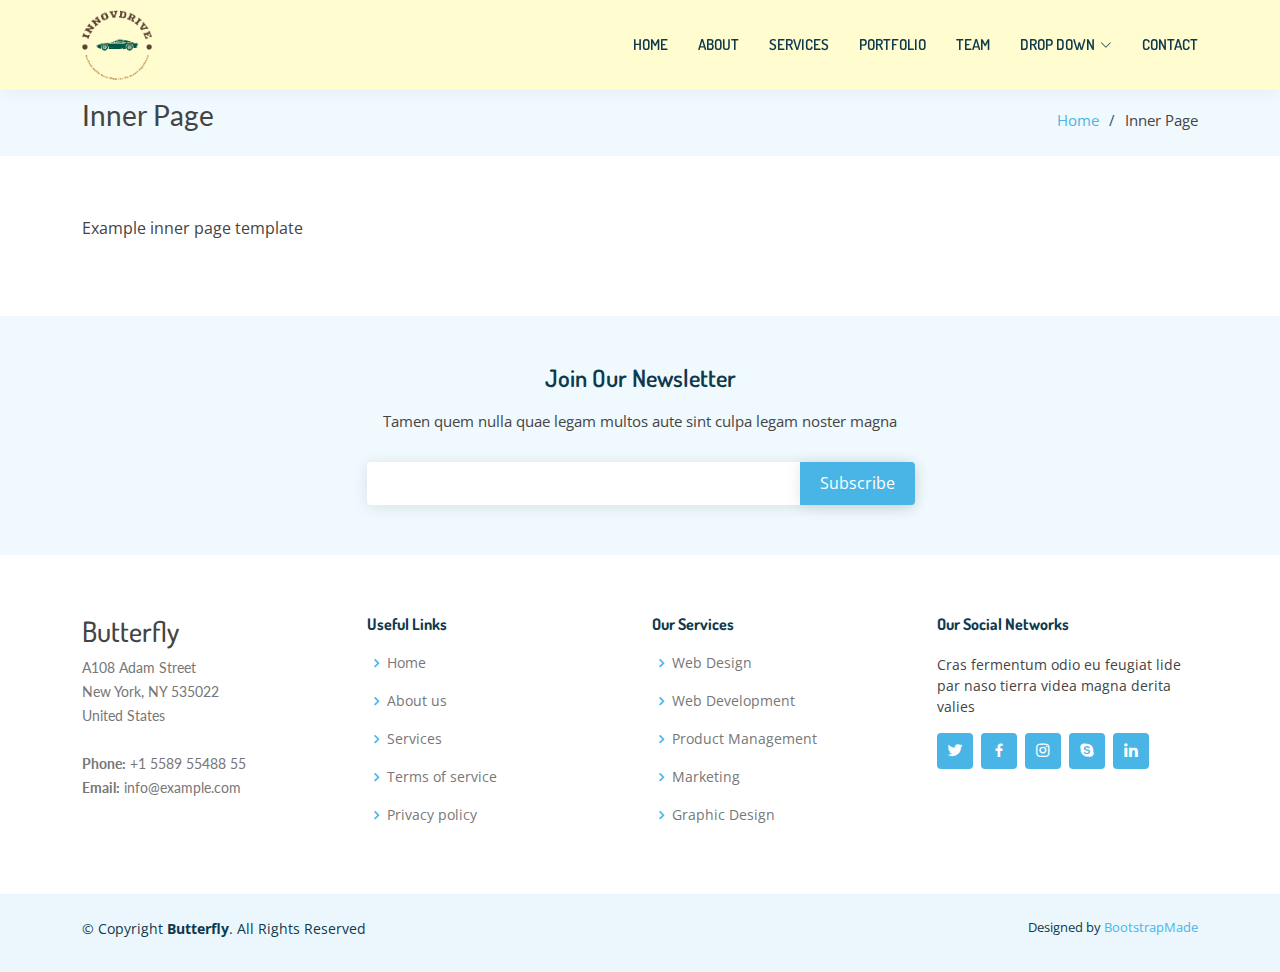
<file: Innovdrive-web/inner-page.html>
<!DOCTYPE html>
<html lang="en">

<head>
  <meta charset="utf-8">
  <meta content="width=device-width, initial-scale=1.0" name="viewport">

  <title>Inner Page - Butterfly Bootstrap Template</title>
  <meta content="" name="description">
  <meta content="" name="keywords">

  <!-- Favicons -->
  <link href="assets/img/favicon.png" rel="icon">
  <link href="assets/img/apple-touch-icon.png" rel="apple-touch-icon">

  <!-- Google Fonts -->
  <link href="https://fonts.googleapis.com/css?family=Open+Sans:300,300i,400,400i,600,600i,700,700i|Dosis:300,400,500,,600,700,700i|Lato:300,300i,400,400i,700,700i" rel="stylesheet">

  <!-- Vendor CSS Files -->
  <link href="assets/vendor/bootstrap/css/bootstrap.min.css" rel="stylesheet">
  <link href="assets/vendor/bootstrap-icons/bootstrap-icons.css" rel="stylesheet">
  <link href="assets/vendor/boxicons/css/boxicons.min.css" rel="stylesheet">
  <link href="assets/vendor/glightbox/css/glightbox.min.css" rel="stylesheet">
  <link href="assets/vendor/swiper/swiper-bundle.min.css" rel="stylesheet">

  <!-- Template Main CSS File -->
  <link href="assets/css/style.css" rel="stylesheet">

  <!-- =======================================================
  * Template Name: Butterfly
  * Updated: Jan 29 2024 with Bootstrap v5.3.2
  * Template URL: https://bootstrapmade.com/butterfly-free-bootstrap-theme/
  * Author: BootstrapMade.com
  * License: https://bootstrapmade.com/license/
  ======================================================== -->
</head>

<body>

  <!-- ======= Header ======= -->
  <header id="header" class="fixed-top">
    <div class="container d-flex align-items-center justify-content-between">

      <a href="index.html" class="logo"><img src="assets/img/logo.png" alt="" class="img-fluid"></a>
      <!-- Uncomment below if you prefer to use text as a logo -->
      <!-- <h1 class="logo"><a href="index.html">Butterfly</a></h1> -->

      <nav id="navbar" class="navbar">
        <ul>
          <li><a class="nav-link scrollto " href="#hero">Home</a></li>
          <li><a class="nav-link scrollto" href="#about">About</a></li>
          <li><a class="nav-link scrollto" href="#services">Services</a></li>
          <li><a class="nav-link scrollto " href="#portfolio">Portfolio</a></li>
          <li><a class="nav-link scrollto" href="#team">Team</a></li>
          <li class="dropdown"><a href="#"><span>Drop Down</span> <i class="bi bi-chevron-down"></i></a>
            <ul>
              <li><a href="#">Drop Down 1</a></li>
              <li class="dropdown"><a href="#"><span>Deep Drop Down</span> <i class="bi bi-chevron-right"></i></a>
                <ul>
                  <li><a href="#">Deep Drop Down 1</a></li>
                  <li><a href="#">Deep Drop Down 2</a></li>
                  <li><a href="#">Deep Drop Down 3</a></li>
                  <li><a href="#">Deep Drop Down 4</a></li>
                  <li><a href="#">Deep Drop Down 5</a></li>
                </ul>
              </li>
              <li><a href="#">Drop Down 2</a></li>
              <li><a href="#">Drop Down 3</a></li>
              <li><a href="#">Drop Down 4</a></li>
            </ul>
          </li>
          <li><a class="nav-link scrollto" href="#contact">Contact</a></li>
        </ul>
        <i class="bi bi-list mobile-nav-toggle"></i>
      </nav><!-- .navbar -->

    </div>
  </header><!-- End Header -->

  <main id="main">

    <!-- ======= Breadcrumbs ======= -->
    <section class="breadcrumbs">
      <div class="container">

        <div class="d-flex justify-content-between align-items-center">
          <h2>Inner Page</h2>
          <ol>
            <li><a href="index.html">Home</a></li>
            <li>Inner Page</li>
          </ol>
        </div>

      </div>
    </section><!-- End Breadcrumbs -->

    <section class="inner-page">
      <div class="container">
        <p>
          Example inner page template
        </p>
      </div>
    </section>

  </main><!-- End #main -->

  <!-- ======= Footer ======= -->
  <footer id="footer">

    <div class="footer-newsletter">
      <div class="container">
        <div class="row justify-content-center">
          <div class="col-lg-6">
            <h4>Join Our Newsletter</h4>
            <p>Tamen quem nulla quae legam multos aute sint culpa legam noster magna</p>
            <form action="" method="post">
              <input type="email" name="email"><input type="submit" value="Subscribe">
            </form>
          </div>
        </div>
      </div>
    </div>

    <div class="footer-top">
      <div class="container">
        <div class="row">

          <div class="col-lg-3 col-md-6 footer-contact">
            <h3>Butterfly</h3>
            <p>
              A108 Adam Street <br>
              New York, NY 535022<br>
              United States <br><br>
              <strong>Phone:</strong> +1 5589 55488 55<br>
              <strong>Email:</strong> info@example.com<br>
            </p>
          </div>

          <div class="col-lg-3 col-md-6 footer-links">
            <h4>Useful Links</h4>
            <ul>
              <li><i class="bx bx-chevron-right"></i> <a href="#">Home</a></li>
              <li><i class="bx bx-chevron-right"></i> <a href="#">About us</a></li>
              <li><i class="bx bx-chevron-right"></i> <a href="#">Services</a></li>
              <li><i class="bx bx-chevron-right"></i> <a href="#">Terms of service</a></li>
              <li><i class="bx bx-chevron-right"></i> <a href="#">Privacy policy</a></li>
            </ul>
          </div>

          <div class="col-lg-3 col-md-6 footer-links">
            <h4>Our Services</h4>
            <ul>
              <li><i class="bx bx-chevron-right"></i> <a href="#">Web Design</a></li>
              <li><i class="bx bx-chevron-right"></i> <a href="#">Web Development</a></li>
              <li><i class="bx bx-chevron-right"></i> <a href="#">Product Management</a></li>
              <li><i class="bx bx-chevron-right"></i> <a href="#">Marketing</a></li>
              <li><i class="bx bx-chevron-right"></i> <a href="#">Graphic Design</a></li>
            </ul>
          </div>

          <div class="col-lg-3 col-md-6 footer-links">
            <h4>Our Social Networks</h4>
            <p>Cras fermentum odio eu feugiat lide par naso tierra videa magna derita valies</p>
            <div class="social-links mt-3">
              <a href="#" class="twitter"><i class="bx bxl-twitter"></i></a>
              <a href="#" class="facebook"><i class="bx bxl-facebook"></i></a>
              <a href="#" class="instagram"><i class="bx bxl-instagram"></i></a>
              <a href="#" class="google-plus"><i class="bx bxl-skype"></i></a>
              <a href="#" class="linkedin"><i class="bx bxl-linkedin"></i></a>
            </div>
          </div>

        </div>
      </div>
    </div>

    <div class="container py-4">
      <div class="copyright">
        &copy; Copyright <strong><span>Butterfly</span></strong>. All Rights Reserved
      </div>
      <div class="credits">
        <!-- All the links in the footer should remain intact. -->
        <!-- You can delete the links only if you purchased the pro version. -->
        <!-- Licensing information: https://bootstrapmade.com/license/ -->
        <!-- Purchase the pro version with working PHP/AJAX contact form: https://bootstrapmade.com/butterfly-free-bootstrap-theme/ -->
        Designed by <a href="https://bootstrapmade.com/">BootstrapMade</a>
      </div>
    </div>
  </footer><!-- End Footer -->

  <a href="#" class="back-to-top d-flex align-items-center justify-content-center"><i class="bi bi-arrow-up-short"></i></a>

  <!-- Vendor JS Files -->
  <script src="assets/vendor/purecounter/purecounter_vanilla.js"></script>
  <script src="assets/vendor/bootstrap/js/bootstrap.bundle.min.js"></script>
  <script src="assets/vendor/glightbox/js/glightbox.min.js"></script>
  <script src="assets/vendor/isotope-layout/isotope.pkgd.min.js"></script>
  <script src="assets/vendor/swiper/swiper-bundle.min.js"></script>
  <script src="assets/vendor/php-email-form/validate.js"></script>

  <!-- Template Main JS File -->
  <script src="assets/js/main.js"></script>

</body>

</html>
</file>
<file: Innovdrive-web/assets/css/style.css>
/**
* Template Name: Butterfly
* Updated: Jan 29 2024 with Bootstrap v5.3.2
* Template URL: https://bootstrapmade.com/butterfly-free-bootstrap-theme/
* Author: BootstrapMade.com
* License: https://bootstrapmade.com/license/
*/

/*--------------------------------------------------------------
# General
--------------------------------------------------------------*/
@font-face {
  font-family: blanka;
  src: url(Blanka.otf);
}
body {
  font-family: "Open Sans", sans-serif;
  color: #444444;
}

a {
  text-decoration: none;
  color: #49b5e7;
}

a:hover {
  color: #76c7ed;
  text-decoration: none;
}

h1,
h2,
h3,
h4,
h5,
h6 {
  font-family: "Dosis", sans-serif;
}

/*--------------------------------------------------------------
# Back to top button
--------------------------------------------------------------*/
.back-to-top {
  position: fixed;
  visibility: hidden;
  opacity: 0;
  right: 15px;
  bottom: 15px;
  z-index: 996;
  background: #49b5e7;
  width: 40px;
  height: 40px;
  border-radius: 4px;
  transition: all 0.4s;
}

.back-to-top i {
  font-size: 28px;
  color: #fff;
  line-height: 0;
}

.back-to-top:hover {
  background: #6dc4ec;
  color: #fff;
}

.back-to-top.active {
  visibility: visible;
  opacity: 1;
}

/*--------------------------------------------------------------
# Header
--------------------------------------------------------------*/
#main-img-holder {
  width: 50%; 
  height: 100%; 
  padding-left: 0%;
}

 
#header {
  background: #fffdd0;
  transition: all 0.5s;
  z-index: 997;
  padding: 10px 0;
  box-shadow: 0px 2px 15px rgba(0, 0, 0, 0.05);
}

#header .logo {
  font-size: 28px;
  margin: 0;
  padding: 0;
  line-height: 1;
  font-weight: 700;
  letter-spacing: 1px;
  text-transform: uppercase;
  font-family: "Lato", sans-serif;
}
#header .logo-vit img{
  max-height: 70px;
  height: 65px;
  width: 100%;
}

#header .logo a {
  color: #0f394c;
}

#header .logo img {
  max-height: 70px;
}

/*--------------------------------------------------------------
# Navigation Menu
--------------------------------------------------------------*/
/**
* Desktop Navigation 
*/
.navbar {
  padding: 0;
}

.navbar ul {
  margin: 0;
  padding: 0;
  display: flex;
  list-style: none;
  align-items: center;
}

.navbar li {
  position: relative;
}

.navbar a,
.navbar a:focus {
  display: flex;
  align-items: center;
  justify-content: space-between;
  padding: 10px 0 10px 30px;
  font-family: "Dosis", sans-serif;
  font-size: 15px;
  font-weight: 600;
  color: #0f394c;
  white-space: nowrap;
  transition: 0.3s;
  text-transform: uppercase;
}

.navbar a i,
.navbar a:focus i {
  font-size: 12px;
  line-height: 0;
  margin-left: 5px;
}

.navbar a:hover,
.navbar .active,
.navbar .active:focus,
.navbar li:hover>a {
  color: #49b5e7;
}

.navbar .dropdown ul {
  display: block;
  position: absolute;
  left: 14px;
  top: calc(100% + 30px);
  margin: 0;
  padding: 10px 0;
  z-index: 99;
  opacity: 0;
  visibility: hidden;
  background: #fff98a;
  box-shadow: 0px 0px 30px rgba(127, 137, 161, 0.25);
  transition: 0.3s;
}

.navbar .dropdown ul li {
  min-width: 200px;
}

.navbar .dropdown ul a {
  padding: 10px 20px;
  font-size: 15px;
  text-transform: none;
  font-weight: 500;
}

.navbar .dropdown ul a i {
  font-size: 12px;
}

.navbar .dropdown ul a:hover,
.navbar .dropdown ul .active:hover,
.navbar .dropdown ul li:hover>a {
  color: #49b5e7;
}

.navbar .dropdown:hover>ul {
  opacity: 1;
  top: 100%;
  visibility: visible;
}

.navbar .dropdown .dropdown ul {
  top: 0;
  left: calc(100% - 30px);
  visibility: hidden;
}

.navbar .dropdown .dropdown:hover>ul {
  opacity: 1;
  top: 0;
  left: 100%;
  visibility: visible;
}

@media (max-width: 1366px) {
  .navbar .dropdown .dropdown ul {
    left: -90%;
  }

  .navbar .dropdown .dropdown:hover>ul {
    left: -100%;
  }
  #main-img-holder {
    text-align: center;
    width: 100%; 
    padding-top: 0;
  }
  #hero .container {
    padding-left: 0;
    padding-right: 0;
    padding-top: 0;
  }
  #hero .h1 {
    text-align: center;
  }

}

/**
* Mobile Navigation 
*/
.mobile-nav-toggle {
  color: #0f394c;
  font-size: 28px;
  cursor: pointer;
  display: none;
  line-height: 0;
  transition: 0.5s;
}

.mobile-nav-toggle.bi-x {
  color: #fff;
}

@media (max-width: 991px) {
  .mobile-nav-toggle {
    display: block;
  }

  .navbar ul {
    display: none;
  }
}

.navbar-mobile {
  position: fixed;
  overflow: hidden;
  top: 0;
  right: 0;
  left: 0;
  bottom: 0;
  background: rgba(7, 25, 33, 0.9);
  transition: 0.3s;
  z-index: 999;
}

.navbar-mobile .mobile-nav-toggle {
  position: absolute;
  top: 15px;
  right: 15px;
}

.navbar-mobile ul {
  display: block;
  position: absolute;
  top: 55px;
  right: 15px;
  bottom: 15px;
  left: 15px;
  padding: 10px 0;
  background-color: #fffdd0;
  overflow-y: auto;
  transition: 0.3s;
}

.navbar-mobile a,
.navbar-mobile a:focus {
  padding: 10px 20px;
  font-size: 15px;
  color: #0f394c;
}

.navbar-mobile a:hover,
.navbar-mobile .active,
.navbar-mobile li:hover>a {
  color: #49b5e7;
}

.navbar-mobile .getstarted,
.navbar-mobile .getstarted:focus {
  margin: 15px;
}

.navbar-mobile .dropdown ul {
  position: static;
  display: none;
  margin: 10px 20px;
  padding: 10px 0;
  z-index: 99;
  opacity: 1;
  visibility: visible;
  background: #fff;
  box-shadow: 0px 0px 30px rgba(127, 137, 161, 0.25);
}

.navbar-mobile .dropdown ul li {
  min-width: 200px;
}

.navbar-mobile .dropdown ul a {
  padding: 10px 20px;
}

.navbar-mobile .dropdown ul a i {
  font-size: 12px;
}

.navbar-mobile .dropdown ul a:hover,
.navbar-mobile .dropdown ul .active:hover,
.navbar-mobile .dropdown ul li:hover>a {
  color: #49b5e7;
}

.navbar-mobile .dropdown>.dropdown-active {
  display: block;
}

/*--------------------------------------------------------------
# Hero Section
--------------------------------------------------------------*/
#hero {
  width: 100%;
  height: 80vh;
  background: #5b9560;
}

#hero .container {
  padding-top: 84px;
  margin-left: 0;
}

#hero h1 {
  font-family: blanka;
  margin: 0;
  font-size: 75px;
  font-weight: 700;
  line-height: 56px;
  color: #2b662f;
  text-transform: uppercase;
}

#hero h2 {
  color: #554c35;
  margin: 10px 0 0 0;
  font-size: 20px;
}

#hero .btn-get-started {
  font-family: "Dosis", sans-serif;
  font-weight: 500;
  font-size: 16px;
  letter-spacing: 1px;
  display: inline-block;
  padding: 8px 28px;
  border-radius: 3px;
  transition: 0.5s;
  margin-top: 25px;
  color: #fff;
  background: #49b5e7;
  text-transform: uppercase;
}

#hero .btn-get-started:hover {
  background: #76c7ed;
}

@media (max-width: 991px) {
  #hero {
    height: 100vh;
    text-align: center;
  }

  #hero .hero-img img {
    width: 50%;
  }
}

@media (max-width: 768px) {
  #hero h1 {
    font-size: 28px;
    line-height: 36px;
  }

  #hero h2 {
    font-size: 18px;
    line-height: 24px;
  }

  #hero .hero-img img {
    width: 80%;
  }
}

/*--------------------------------------------------------------
# Sections General
--------------------------------------------------------------*/
section {
  padding: 60px 0;
  overflow: hidden;
}

.section-bg {
  background-color: #f4fbfe;
}

.section-title {
  text-align: center;
  padding-bottom: 30px;
}

.section-title h2 {
  font-size: 32px;
  font-weight: bold;
  text-transform: uppercase;
  margin-bottom: 20px;
  padding-bottom: 0;
  color: #0f394c;
}

.section-title p {
  margin-bottom: 0;
}

/*--------------------------------------------------------------
# About
--------------------------------------------------------------*/
#about.about {
  background: #00471d;
}
.about .icon-boxes h3 {
  font-size: 28px;
  font-weight: 700;
  color: #f4f4f4;
  margin-bottom: 15px;
}
.about .icon-boxes p {
  color: white;
  font-size: large;
}
.about .icon-box {
  margin-top: 40px;
}

.about .icon-box .icon {
  float: left;
  display: flex;
  align-items: center;
  justify-content: center;
  width: 64px;
  height: 64px;
  border: 2px solid #d0ecf9;
  border-radius: 50px;
  transition: 0.5s;
}

.about .icon-box .icon i {
  color: #49b5e7;
  font-size: 32px;
}

.about .icon-box:hover .icon {
  background: #49b5e7;
  border-color: #49b5e7;
}

.about .icon-box:hover .icon i {
  color: #fff;
}

.about .icon-box .title {
  margin-left: 85px;
  font-weight: 700;
  margin-bottom: 10px;
  font-size: 18px;
}

.about .icon-box .title a {
  color: #343a40;
  transition: 0.3s;
}

.about .icon-box .title a:hover {
  color: #49b5e7;
}

.about .icon-box .description {
  margin-left: 85px;
  line-height: 24px;
  font-size: 14px;
}

.about .video-box {
  background: url("../img/about.jpg") center center no-repeat;
  background-size: cover;
  min-height: 500px;
}

@media (min-width: 1200px) {
  .about .video-box {
    margin-left: 15px;
    margin-right: -15px;
  }
}

.about .play-btn {
  width: 94px;
  height: 94px;
  background: radial-gradient(#49b5e7 50%, rgba(73, 181, 231, 0.4) 52%);
  border-radius: 50%;
  display: block;
  position: absolute;
  left: calc(50% - 47px);
  top: calc(50% - 47px);
  overflow: hidden;
}

.about .play-btn::after {
  content: "";
  position: absolute;
  left: 50%;
  top: 50%;
  transform: translateX(-40%) translateY(-50%);
  width: 0;
  height: 0;
  border-top: 10px solid transparent;
  border-bottom: 10px solid transparent;
  border-left: 15px solid #fff;
  z-index: 100;
  transition: all 400ms cubic-bezier(0.55, 0.055, 0.675, 0.19);
}

.about .play-btn::before {
  content: "";
  position: absolute;
  width: 120px;
  height: 120px;
  animation-delay: 0s;
  animation: pulsate-btn 2s;
  animation-direction: forwards;
  animation-iteration-count: infinite;
  animation-timing-function: steps;
  opacity: 1;
  border-radius: 50%;
  border: 5px solid rgba(73, 181, 231, 0.7);
  top: -15%;
  left: -15%;
  background: rgba(198, 16, 0, 0);
}

.about .play-btn:hover::after {
  border-left: 15px solid #49b5e7;
  transform: scale(20);
}

.about .play-btn:hover::before {
  content: "";
  position: absolute;
  left: 50%;
  top: 50%;
  transform: translateX(-40%) translateY(-50%);
  width: 0;
  height: 0;
  border: none;
  border-top: 10px solid transparent;
  border-bottom: 10px solid transparent;
  border-left: 15px solid #fff;
  z-index: 200;
  animation: none;
  border-radius: 0;
}

@keyframes pulsate-btn {
  0% {
    transform: scale(0.6, 0.6);
    opacity: 1;
  }

  100% {
    transform: scale(1, 1);
    opacity: 0;
  }
}

/*--------------------------------------------------------------
# Counts
--------------------------------------------------------------*/
.counts {
  background: url("https://robbreport.com/wp-content/uploads/2020/06/2-14.jpg?w=1000") center center no-repeat;
  background-size: cover;
  padding: 80px 0 60px 0;
  position: relative;
}
#combus {
  font-size: large;
}
.counts::before {
  content: "";
  position: absolute;
  background: rgba(255, 250, 165, 0.8);
  left: 0;
  right: 0;
  top: 0;
  bottom: 0;
}

.counts .title {
  position: relative;
  color: #0f394c;
  margin-bottom: 40px;
}

.counts .title h3 {
  font-size: 36px;
  font-weight: 700;
}

.counts .counters span {
  font-size: 44px;
  font-weight: 700;
  display: block;
  color: #49b5e7;
  font-family: "Dosis", sans-serif;
}

.counts .counters p {
  padding: 0;
  margin: 0 0 20px 0;
  font-size: 15px;
  color: #444444;
}

@media (min-width: 1200px) {
  .counts {
    background-attachment: fixed;
  }
}

/*--------------------------------------------------------------
# Clients
--------------------------------------------------------------*/
.clients .clients-wrap {
  border-top: 1px solid #eee;
  border-left: 1px solid #eee;
}

.clients .client-logo {
  padding: 30px;
  display: flex;
  justify-content: center;
  align-items: center;
  border-right: 1px solid #eee;
  border-bottom: 1px solid #eee;
  overflow: hidden;
  background: #fff;
  height: 120px;
}

.clients .client-logo img {
  height: 50%;
  filter: grayscale(100%);
  transition: 0.3s;
}

.clients .client-logo:hover img {
  filter: none;
  transform: scale(1.2);
}

.clients img {
  transition: all 0.4s ease-in-out;
}

/*--------------------------------------------------------------
# Services
--------------------------------------------------------------*/
.services .icon-box {
  padding: 30px;
  position: relative;
  overflow: hidden;
  border-radius: 10px;
  margin: 0 10px 40px 10px;
  background: #fff;
  box-shadow: 0 10px 29px 0 rgba(68, 88, 144, 0.1);
  transition: all 0.3s ease-in-out;
}

.services .icon-box:hover {
  transform: translateY(-5px);
}

.services .icon {
  position: absolute;
  left: -20px;
  top: calc(50% - 30px);
}

.services .icon i {
  font-size: 64px;
  line-height: 1;
  transition: 0.5s;
}

.services .title {
  margin-left: 40px;
  font-weight: 700;
  margin-bottom: 15px;
  font-size: 18px;
}

.services .title a {
  color: #111;
}

.services .icon-box:hover .title a {
  color: #49b5e7;
}

.services .description {
  font-size: 14px;
  margin-left: 40px;
  line-height: 24px;
  margin-bottom: 0;
}

/*--------------------------------------------------------------
# Portfolio
--------------------------------------------------------------*/
.portfolio {
  background-color: #343e5a;
}
.portfolio .portfolio-item {
  margin-bottom: 30px;
}

.portfolio #portfolio-flters {
  padding: 0;
  margin: 0 auto 10px auto;
  list-style: none;
  text-align: center;
  border-radius: 50px;
  padding: 2px 15px;
}

.portfolio #portfolio-flters li {
  cursor: pointer;
  display: inline-block;
  padding: 10px 15px;
  font-size: 14px;
  font-weight: 600;
  line-height: 1;
  text-transform: uppercase;
  color: #444444;
  margin-bottom: 10px;
  transition: all 0.3s ease-in-out;
}

.portfolio #portfolio-flters li:hover,
.portfolio #portfolio-flters li.filter-active {
  color: #49b5e7;
}

.portfolio #portfolio-flters li:last-child {
  margin-right: 0;
}

.portfolio .portfolio-wrap {
  transition: 0.3s;
  position: relative;
  overflow: hidden;
  z-index: 1;
  background: rgba(255, 255, 255, 0.6);
}

.portfolio .portfolio-wrap::before {
  content: "";
  background: rgba(255, 255, 255, 0.6);
  position: absolute;
  left: 30px;
  right: 30px;
  top: 30px;
  bottom: 30px;
  transition: all ease-in-out 0.3s;
  z-index: 2;
  opacity: 0;
}

.portfolio .portfolio-wrap .portfolio-info {
  opacity: 0;
  position: absolute;
  top: 0;
  left: 0;
  right: 0;
  bottom: 0;
  text-align: center;
  z-index: 3;
  transition: all ease-in-out 0.3s;
  display: flex;
  flex-direction: column;
  justify-content: center;
  align-items: center;
}

.portfolio .portfolio-wrap .portfolio-info::before {
  display: block;
  content: "";
  width: 48px;
  height: 48px;
  position: absolute;
  top: 35px;
  left: 35px;
  border-top: 3px solid #bdc6ca;
  border-left: 3px solid #bdc6ca;
  transition: all 0.5s ease 0s;
  z-index: 9994;
}

.portfolio .portfolio-wrap .portfolio-info::after {
  display: block;
  content: "";
  width: 48px;
  height: 48px;
  position: absolute;
  bottom: 35px;
  right: 35px;
  border-bottom: 3px solid #bdc6ca;
  border-right: 3px solid #bdc6ca;
  transition: all 0.5s ease 0s;
  z-index: 9994;
}

.portfolio .portfolio-wrap .portfolio-info h4 {
  font-size: 20px;
  color: #0f394c;
  font-weight: 600;
}

.portfolio .portfolio-wrap .portfolio-info p {
  color: #0f394c;
  font-size: 14px;
  text-transform: uppercase;
  padding: 0;
  margin: 0;
}

.portfolio .portfolio-wrap .portfolio-links {
  text-align: center;
  z-index: 4;
}

.portfolio .portfolio-wrap .portfolio-links a {
  color: #49b5e7;
  margin: 0 2px;
  font-size: 28px;
  display: inline-block;
  transition: 0.3s;
}

.portfolio .portfolio-wrap .portfolio-links a:hover {
  color: #8dd0f0;
}

.portfolio .portfolio-wrap:hover::before {
  top: 0;
  left: 0;
  right: 0;
  bottom: 0;
  opacity: 1;
}

.portfolio .portfolio-wrap:hover .portfolio-info {
  opacity: 1;
}

.portfolio .portfolio-wrap:hover .portfolio-info::before {
  top: 15px;
  left: 15px;
}

.portfolio .portfolio-wrap:hover .portfolio-info::after {
  bottom: 15px;
  right: 15px;
}

/*--------------------------------------------------------------
# Portfolio Details
--------------------------------------------------------------*/
.portfolio-details {
  padding-top: 40px;
}

.portfolio-details .portfolio-details-slider img {
  width: 100%;
}

.portfolio-details .portfolio-details-slider .swiper-pagination {
  margin-top: 20px;
  position: relative;
}

.portfolio-details .portfolio-details-slider .swiper-pagination .swiper-pagination-bullet {
  width: 12px;
  height: 12px;
  background-color: #fff;
  opacity: 1;
  border: 1px solid #49b5e7;
}

.portfolio-details .portfolio-details-slider .swiper-pagination .swiper-pagination-bullet-active {
  background-color: #49b5e7;
}

.portfolio-details .portfolio-info {
  padding: 30px;
  box-shadow: 0px 0 30px rgba(15, 57, 76, 0.08);
}

.portfolio-details .portfolio-info h3 {
  font-size: 22px;
  font-weight: 700;
  margin-bottom: 20px;
  padding-bottom: 20px;
  border-bottom: 1px solid #eee;
}

.portfolio-details .portfolio-info ul {
  list-style: none;
  padding: 0;
  font-size: 15px;
}

.portfolio-details .portfolio-info ul li+li {
  margin-top: 10px;
}

.portfolio-details .portfolio-description {
  padding-top: 30px;
}

.portfolio-details .portfolio-description h2 {
  font-size: 26px;
  font-weight: 700;
  margin-bottom: 20px;
}

.portfolio-details .portfolio-description p {
  padding: 0;
}

/*--------------------------------------------------------------
# Testimonials
--------------------------------------------------------------*/
.testimonials {
  padding: 80px 0;
  background: url("../img/cta-bg.jpg") no-repeat;
  background-position: center center;
  background-size: cover;
  position: relative;
}

.testimonials::before {
  content: "";
  position: absolute;
  left: 0;
  right: 0;
  top: 0;
  bottom: 0;
  background: rgba(11, 41, 55, 0.9);
}

.testimonials .section-header {
  margin-bottom: 40px;
}

.testimonials .testimonials-carousel,
.testimonials .testimonials-slider {
  overflow: hidden;
}

.testimonials .testimonial-item {
  text-align: center;
  color: #fff;
}

.testimonials .testimonial-item .testimonial-img {
  width: 300px;
  border-radius: 50%;
  border: 6px solid rgba(255, 255, 255, 0.15);
  margin: 0 auto;
}

.testimonials .testimonial-item h3 {
  font-size: 20px;
  font-weight: bold;
  margin: 10px 0 5px 0;
  color: #fff;
}

.testimonials .testimonial-item h4 {
  font-size: 14px;
  color: #ddd;
  margin: 0 0 15px 0;
}

.testimonials .testimonial-item .quote-icon-left,
.testimonials .testimonial-item .quote-icon-right {
  color: rgba(255, 255, 255, 0.4);
  font-size: 26px;
}

.testimonials .testimonial-item .quote-icon-left {
  display: inline-block;
  left: -5px;
  position: relative;
}

.testimonials .testimonial-item .quote-icon-right {
  display: inline-block;
  right: -5px;
  position: relative;
  top: 10px;
}

.testimonials .testimonial-item p {
  font-style: italic;
  margin: 0 auto 15px auto;
  color: #eee;
}

.testimonials .swiper-pagination {
  margin-top: 20px;
  position: relative;
}

.testimonials .swiper-pagination .swiper-pagination-bullet {
  width: 12px;
  height: 12px;
  opacity: 1;
  background-color: rgba(255, 255, 255, 0.4);
}

.testimonials .swiper-pagination .swiper-pagination-bullet-active {
  background-color: #49b5e7;
}

@media (min-width: 992px) {
  .testimonials .testimonial-item p {
    width: 80%;
  }
}

/*--------------------------------------------------------------
# Team
--------------------------------------------------------------*/
.team .member {
  margin-bottom: 20px;
  overflow: hidden;
  border-radius: 5px;
  background: #fff;
  box-shadow: 0px 2px 15px rgba(0, 0, 0, 0.1);
}
.team .member .member-img {
  position: relative;
  overflow: hidden;
}
.team .member .social {
  position: absolute;
  left: 0;
  bottom: 30px;
  right: 0;
  opacity: 0;
  transition: ease-in-out 0.3s;
  text-align: center;
}

.team .member .social a {
  transition: color 0.3s;
  color: #fffdd0;
  margin: 0 3px;
  border-radius: 50px;
  width: 36px;
  height: 36px;
  background: rgba(73, 181, 231, 0.8);
  display: inline-flex;
  align-items: center;
  justify-content: center;
  transition: ease-in-out 0.3s;
  color: #fff;
}

.team .member .social a:hover {
  background: #76c7ed;
}

.team .member .social i {
  font-size: 18px;
  line-height: 0;
}

.team .member .member-info {
  padding: 25px 15px;
}

.team .member .member-info h4 {
  font-weight: 700;
  margin-bottom: 5px;
  font-size: 18px;
  color: #fffdd0;
}

.team .member .member-info span {
  display: block;
  font-size: 13px;
  font-weight: 400;
  color: #fffdd0;
}

.team .member .member-info p {
  font-style: italic;
  font-size: 14px;
  line-height: 26px;
  color: #fffdd0;
}

.team .member:hover .social {
  opacity: 1;
  bottom: 15px;
}
/* @media (max-width: 50px) {
  .team .member .member-img .mob{
    width: 100%;
  }
} */

/*--------------------------------------------------------------
# Gallery
--------------------------------------------------------------*/
.gallery .gallery-item {
  overflow: hidden;
  border-right: 3px solid #fff;
  border-bottom: 3px solid #fff;
}

.gallery .gallery-item img {
  transition: all ease-in-out 0.4s;
}

.gallery .gallery-item:hover img {
  transform: scale(1.1);
}

/*--------------------------------------------------------------
# Contact
--------------------------------------------------------------*/
.contact .info {
  width: 100%;
  background: #fff;
}

.contact .info i {
  font-size: 20px;
  color: #49b5e7;
  float: left;
  width: 44px;
  height: 44px;
  background: #ebf7fc;
  display: flex;
  justify-content: center;
  align-items: center;
  border-radius: 50px;
  transition: all 0.3s ease-in-out;
}

.contact .info h4 {
  padding: 0 0 0 60px;
  font-size: 22px;
  font-weight: 600;
  margin-bottom: 5px;
  color: #0f394c;
}

.contact .info p {
  padding: 0 0 0 60px;
  margin-bottom: 0;
  font-size: 14px;
  color: #2079a1;
}

.contact .info .email,
.contact .info .phone {
  margin-top: 40px;
}

.contact .info .email:hover i,
.contact .info .address:hover i,
.contact .info .phone:hover i {
  background: #49b5e7;
  color: #fff;
}

.contact .php-email-form {
  width: 100%;
  background: #fff;
}

.contact .php-email-form .form-group {
  padding-bottom: 8px;
}

.contact .php-email-form .error-message {
  display: none;
  color: #fff;
  background: #ed3c0d;
  text-align: left;
  padding: 15px;
  font-weight: 600;
}

.contact .php-email-form .error-message br+br {
  margin-top: 25px;
}

.contact .php-email-form .sent-message {
  display: none;
  color: #fff;
  background: #18d26e;
  text-align: center;
  padding: 15px;
  font-weight: 600;
}

.contact .php-email-form .loading {
  display: none;
  background: #fff;
  text-align: center;
  padding: 15px;
}

.contact .php-email-form .loading:before {
  content: "";
  display: inline-block;
  border-radius: 50%;
  width: 24px;
  height: 24px;
  margin: 0 10px -6px 0;
  border: 3px solid #18d26e;
  border-top-color: #eee;
  animation: animate-loading 1s linear infinite;
}

.contact .php-email-form input,
.contact .php-email-form textarea {
  border-radius: 0;
  box-shadow: none;
  font-size: 14px;
  border-radius: 4px;
}

.contact .php-email-form input {
  height: 44px;
}

.contact .php-email-form textarea {
  padding: 10px 12px;
}

.contact .php-email-form button[type=submit] {
  background: #49b5e7;
  border: 0;
  padding: 10px 24px;
  color: #fff;
  transition: 0.4s;
  border-radius: 4px;
}

.contact .php-email-form button[type=submit]:hover {
  background: #1da2e0;
}

@keyframes animate-loading {
  0% {
    transform: rotate(0deg);
  }

  100% {
    transform: rotate(360deg);
  }
}

/*--------------------------------------------------------------
# Breadcrumbs
--------------------------------------------------------------*/
.breadcrumbs {
  padding: 15px 0;
  background: #f0f9fd;
  margin-top: 84px;
}

@media (max-width: 992px) {
  .breadcrumbs {
    margin-top: 74px;
  }
}

.breadcrumbs h2 {
  font-size: 28px;
  font-weight: 400;
  font-family: "Lato", sans-serif;
}

.breadcrumbs ol {
  display: flex;
  flex-wrap: wrap;
  list-style: none;
  padding: 0;
  margin: 0;
  font-size: 15px;
}

.breadcrumbs ol li+li {
  padding-left: 10px;
}

.breadcrumbs ol li+li::before {
  display: inline-block;
  padding-right: 10px;
  color: #175977;
  content: "/";
}

@media (max-width: 768px) {
  .breadcrumbs .d-flex {
    display: block !important;
  }

  .breadcrumbs ol {
    display: block;
  }

  .breadcrumbs ol li {
    display: inline-block;
  }
}

/*--------------------------------------------------------------
# Footer
--------------------------------------------------------------*/
#footer {
  background: #fff;
  padding: 0 0 30px 0;
  color: #444444;
  font-size: 14px;
  background: #ebf7fc;
}

#footer .footer-newsletter {
  padding: 50px 0;
  background: #f0f9fd;
  text-align: center;
  font-size: 15px;
}

#footer .footer-newsletter h4 {
  font-size: 24px;
  margin: 0 0 20px 0;
  padding: 0;
  line-height: 1;
  font-weight: 600;
  color: #0f394c;
}

#footer .footer-newsletter form {
  margin-top: 30px;
  background: #fff;
  padding: 6px 10px;
  position: relative;
  border-radius: 4px;
  box-shadow: 0px 2px 15px rgba(0, 0, 0, 0.1);
  text-align: left;
}

#footer .footer-newsletter form input[type=email] {
  border: 0;
  padding: 4px 8px;
  width: calc(100% - 100px);
}

#footer .footer-newsletter form input[type=submit] {
  position: absolute;
  top: 0;
  right: -2px;
  bottom: 0;
  border: 0;
  background: none;
  font-size: 16px;
  padding: 0 20px;
  background: #49b5e7;
  color: #fff;
  transition: 0.3s;
  border-radius: 0 4px 4px 0;
  box-shadow: 0px 2px 15px rgba(0, 0, 0, 0.1);
}

#footer .footer-newsletter form input[type=submit]:hover {
  background: #1da2e0;
}

#footer .footer-top {
  padding: 60px 0 30px 0;
  background: #fff;
}

#footer .footer-top .footer-contact {
  margin-bottom: 30px;
}

#footer .footer-top .footer-contact h4 {
  font-size: 22px;
  margin: 0 0 30px 0;
  padding: 2px 0 2px 0;
  line-height: 1;
  font-weight: 700;
}

#footer .footer-top .footer-contact p {
  font-size: 14px;
  line-height: 24px;
  margin-bottom: 0;
  font-family: "Lato", sans-serif;
  color: #777777;
}

#footer .footer-top h4 {
  font-size: 16px;
  font-weight: bold;
  color: #0f394c;
  position: relative;
  padding-bottom: 12px;
}

#footer .footer-top .footer-links {
  margin-bottom: 30px;
}

#footer .footer-top .footer-links ul {
  list-style: none;
  padding: 0;
  margin: 0;
}

#footer .footer-top .footer-links ul i {
  padding-right: 2px;
  color: #49b5e7;
  font-size: 18px;
  line-height: 1;
}

#footer .footer-top .footer-links ul li {
  padding: 10px 0;
  display: flex;
  align-items: center;
}

#footer .footer-top .footer-links ul li:first-child {
  padding-top: 0;
}

#footer .footer-top .footer-links ul a {
  color: #777777;
  transition: 0.3s;
  display: inline-block;
  line-height: 1;
}

#footer .footer-top .footer-links ul a:hover {
  text-decoration: none;
  color: #49b5e7;
}

#footer .footer-top .social-links a {
  font-size: 18px;
  display: inline-block;
  background: #49b5e7;
  color: #fff;
  line-height: 1;
  padding: 8px 0;
  margin-right: 4px;
  border-radius: 4px;
  text-align: center;
  width: 36px;
  height: 36px;
  transition: 0.3s;
}

#footer .footer-top .social-links a:hover {
  background: #1da2e0;
  color: #fff;
  text-decoration: none;
}

#footer .copyright {
  float: left;
  color: #0f394c;
}

#footer .credits {
  float: right;
  font-size: 13px;
  color: #0f394c;
}

@media (max-width: 575px) {

  #footer .copyright,
  #footer .credits {
    float: none;
    text-align: center;
  }
}
</file>
